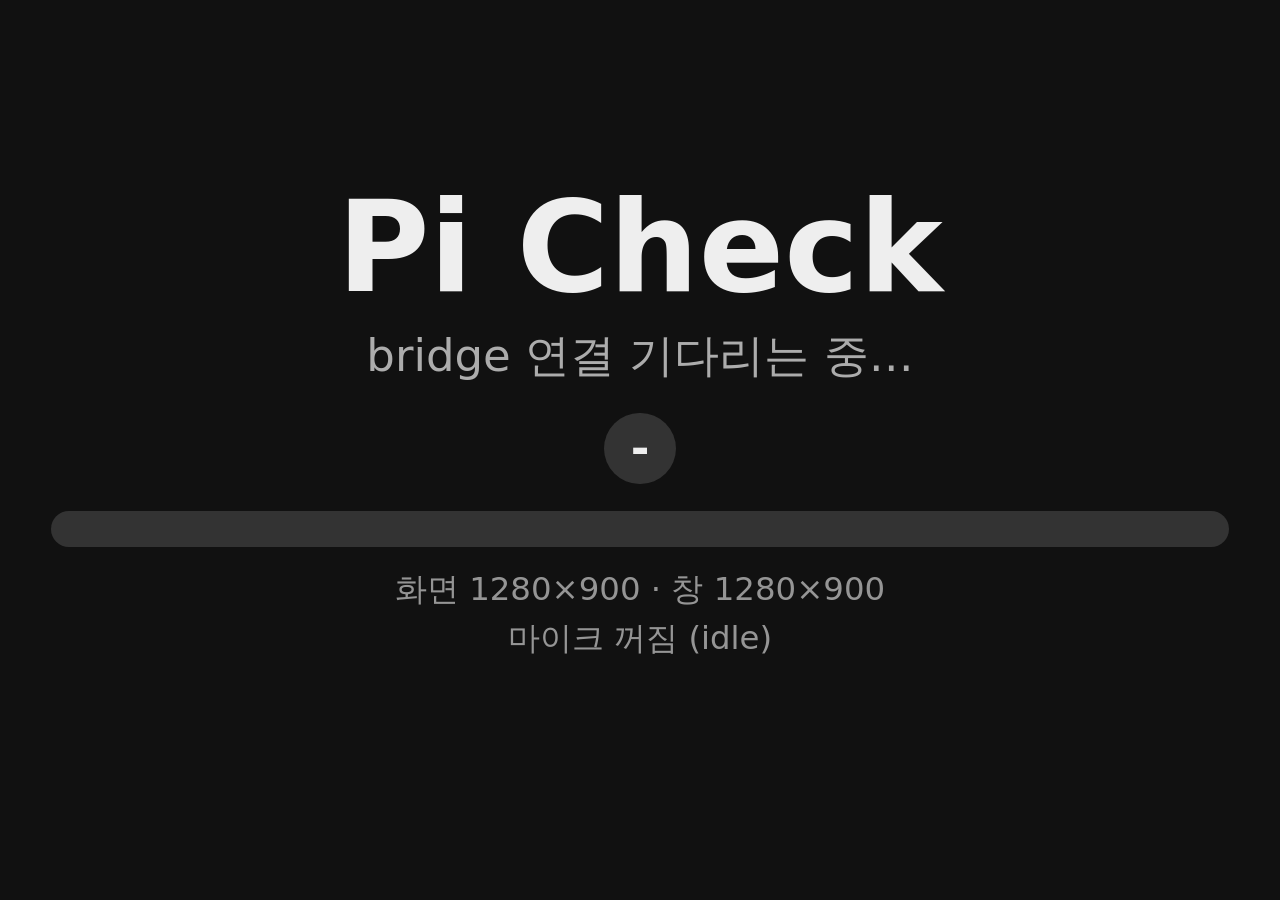
<file: octo/examples/pi-check/index.html>
<!doctype html>
<html lang="ko">
<head>
  <meta charset="utf-8">
  <meta name="viewport" content="width=device-width, initial-scale=1">
  <title>Pi Check</title>
  <!--
    Pi 점검용 페이지 (Gemini 키 필요 없음).
    대시보드에서 이 Pi에 '예제 · pi-check'를 Deploy 하면:
      - 화면에 기기 이름이 크게 뜸 → 화면/이름 확인
      - 초록 막대가 소리에 따라 움직임 → 마이크 확인
      - Identify → 노란 화면 + 삑 → 스피커 확인
      - 대시보드 '대화 시작'/'그만' → 상태 글자가 바뀜 → 쇼 신호 확인
  -->
  <style>
    html, body { margin: 0; height: 100%; background: #111; color: #eee; }
    body { display: grid; place-items: center; overflow: hidden; font-family: system-ui, "NanumGothic", sans-serif; }
    main { width: 92vw; text-align: center; }
    #name { font-size: 14vmin; font-weight: 800; line-height: 1.1; word-break: keep-all; }
    #role { font-size: 5vmin; opacity: .7; margin-top: 1vmin; }
    #state { display: inline-block; margin: 3vmin 0; padding: 1vmin 3vmin; border-radius: 99px; font-size: 5vmin; font-weight: 700; background: #333; }
    #state.listening { background: #1f9d55; }
    #state.speaking { background: #e8742b; }
    .meter { height: 4vmin; background: #333; border-radius: 99px; overflow: hidden; }
    .meter i { display: block; height: 100%; width: 0; background: #7ce0a0; }
    #info { font-size: 3.6vmin; opacity: .6; margin-top: 2vmin; line-height: 1.5; }
    #said { font-size: 4.5vmin; margin-top: 2vmin; color: #ffd27a; min-height: 1em; }
  </style>
</head>
<body>
  <main>
    <div id="name">Pi Check</div>
    <div id="role">bridge 연결 기다리는 중…</div>
    <div id="state">-</div>
    <div class="meter"><i id="level"></i></div>
    <div id="info"></div>
    <div id="said"></div>
  </main>
  <script src="live-bridge.js"></script>
  <script>
    const $ = (id) => document.getElementById(id);
    let session = false;
    let role = "";
    let mode = "idle";
    let micText = "마이크 꺼짐 (idle)";
    let meterStream = null, meterContext = null, meterFrame = null;

    function setState(text, cls = "") {
      $("state").textContent = text;
      $("state").className = cls;
    }

    function showRole() {
      $("role").textContent = `${role === "master" ? "master (진행자)" : role || "?"}${mode === "chat" ? " · 대화 중" : ""}`;
    }

    function showInfo() {
      $("info").innerHTML = "";
      $("info").append(`화면 ${screen.width}×${screen.height} · 창 ${innerWidth}×${innerHeight}`, document.createElement("br"), micText);
    }

    async function openMeter() {
      try {
        const stream = await navigator.mediaDevices.getUserMedia({ audio: true });
        const label = stream.getAudioTracks()[0]?.label || "마이크";
        meterStream = stream;
        const ctx = new AudioContext();
        meterContext = ctx;
        const analyser = ctx.createAnalyser();
        analyser.fftSize = 1024;
        ctx.createMediaStreamSource(stream).connect(analyser);
        const buf = new Float32Array(analyser.fftSize);
        const tick = () => {
          analyser.getFloatTimeDomainData(buf);
          let max = 0;
          for (const v of buf) max = Math.max(max, Math.abs(v));
          $("level").style.width = `${Math.min(100, max * 140)}%`;
          meterFrame = requestAnimationFrame(tick);
        };
        tick();
        micText = `마이크: ${label}`;
        LiveBridge.log(`[pi-check] 마이크 열림: ${label} · 화면 ${screen.width}x${screen.height}`);
      } catch (error) {
        micText = `마이크 없음 (${error.name})`;
        LiveBridge.log(`[pi-check] 마이크 못 엶: ${error.name} ${error.message}`);
      }
      showInfo();
    }

    function beep() {
      try {
        const ctx = new AudioContext();
        const osc = ctx.createOscillator();
        const gain = ctx.createGain();
        osc.frequency.value = 660;
        gain.gain.value = 0.2;
        osc.connect(gain).connect(ctx.destination);
        osc.start();
        osc.stop(ctx.currentTime + 0.3);
      } catch {
        // 소리 못 내도 화면은 계속
      }
    }

    LiveBridge.on("connected", () => setState(session ? "듣는 중 (세션 켜짐)" : "대기 (sleep)", session ? "listening" : ""));
    LiveBridge.on("hello", (m) => {
      $("name").textContent = m.name;
      role = m.role;
      showRole();
    });
    LiveBridge.on("mode", (m) => {
      mode = m.mode;
      showRole();
    });

    LiveBridge.connect({
      start: async () => {
        session = true;
        await openMeter();
        setState("듣는 중 (세션 켜짐)", "listening");
      },
      stop: async () => {
        session = false;
        cancelAnimationFrame(meterFrame);
        meterStream?.getTracks().forEach((track) => track.stop());
        await meterContext?.close();
        meterStream = meterContext = null;
        micText = "마이크 꺼짐 (idle)";
        $("level").style.width = "0%";
        showInfo();
        setState("대기 (sleep)");
        $("said").textContent = "";
      },
      say: (text) => {
        $("said").textContent = "첫 발언자로 뽑힘!";
        LiveBridge.log(`[pi-check] kickoff 받음: ${text.slice(0, 80)}`);
        beep();
        setState("말하는 중", "speaking");
        LiveBridge.speaking(true);
        setTimeout(() => {
          LiveBridge.speaking(false);
          if (session) setState("듣는 중 (세션 켜짐)", "listening");
        }, 2500);
      },
    });

    addEventListener("resize", showInfo);
    showInfo();
  </script>
</body>
</html>
</file>
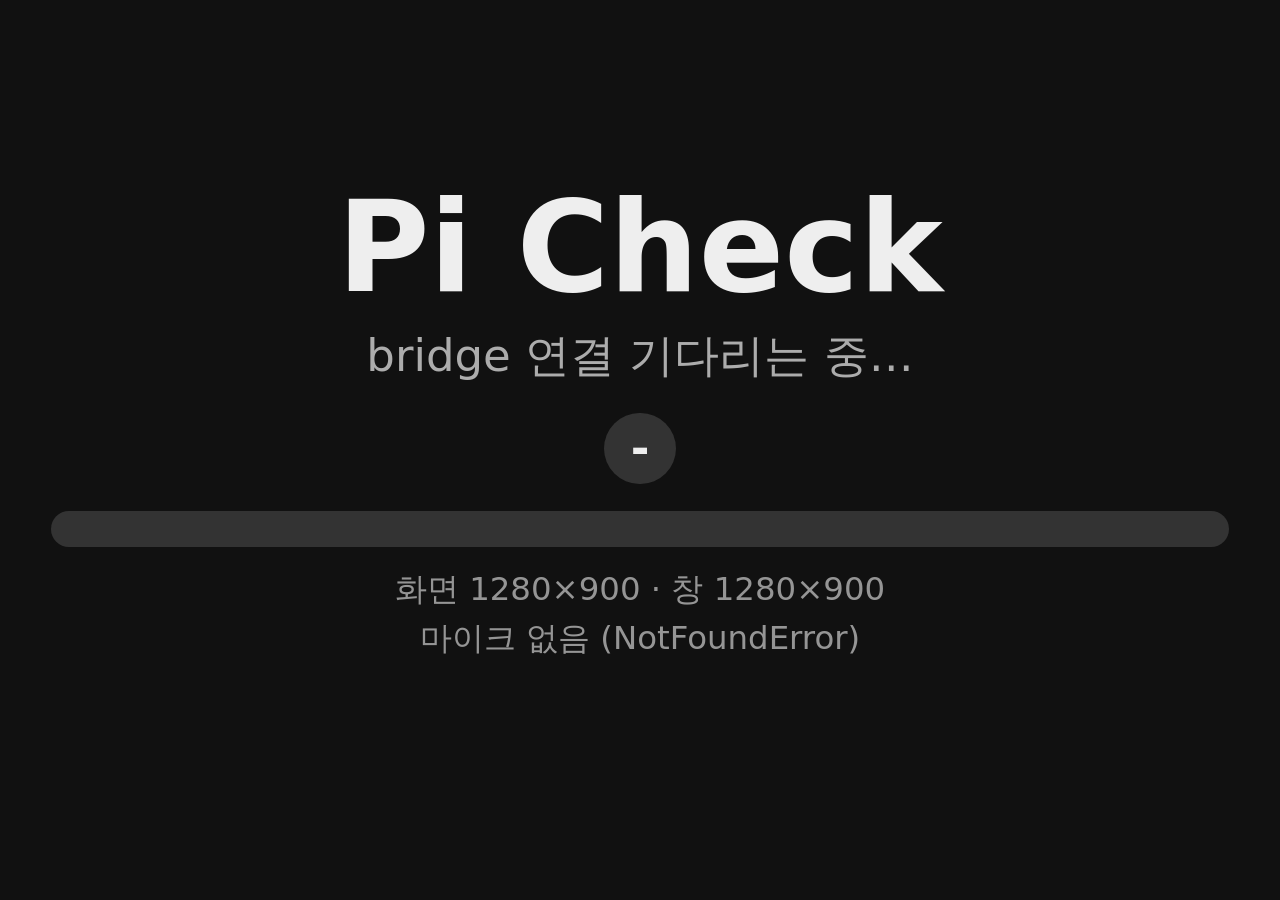
<file: octo/local-server-v3/local-server/examples/pi-check/index.html>
<!doctype html>
<html lang="ko">
<head>
  <meta charset="utf-8">
  <meta name="viewport" content="width=device-width, initial-scale=1">
  <title>Pi Check</title>
  <!--
    Pi 점검용 페이지 (Gemini 키 필요 없음).
    대시보드에서 이 Pi에 '예제 · pi-check'를 Deploy 하면:
      - 화면에 기기 이름이 크게 뜸 → 화면/이름 확인
      - 초록 막대가 소리에 따라 움직임 → 마이크 확인
      - Identify → 노란 화면 + 삑 → 스피커 확인
      - 대시보드 '대화 시작'/'그만' → 상태 글자가 바뀜 → 쇼 신호 확인
  -->
  <style>
    html, body { margin: 0; height: 100%; background: #111; color: #eee; }
    body { display: grid; place-items: center; overflow: hidden; font-family: system-ui, "NanumGothic", sans-serif; }
    main { width: 92vw; text-align: center; }
    #name { font-size: 14vmin; font-weight: 800; line-height: 1.1; word-break: keep-all; }
    #role { font-size: 5vmin; opacity: .7; margin-top: 1vmin; }
    #state { display: inline-block; margin: 3vmin 0; padding: 1vmin 3vmin; border-radius: 99px; font-size: 5vmin; font-weight: 700; background: #333; }
    #state.listening { background: #1f9d55; }
    #state.speaking { background: #e8742b; }
    .meter { height: 4vmin; background: #333; border-radius: 99px; overflow: hidden; }
    .meter i { display: block; height: 100%; width: 0; background: #7ce0a0; }
    #info { font-size: 3.6vmin; opacity: .6; margin-top: 2vmin; line-height: 1.5; }
    #said { font-size: 4.5vmin; margin-top: 2vmin; color: #ffd27a; min-height: 1em; }
  </style>
</head>
<body>
  <main>
    <div id="name">Pi Check</div>
    <div id="role">bridge 연결 기다리는 중…</div>
    <div id="state">-</div>
    <div class="meter"><i id="level"></i></div>
    <div id="info"></div>
    <div id="said"></div>
  </main>
  <script src="live-bridge.js"></script>
  <script>
    const $ = (id) => document.getElementById(id);
    let session = false;
    let role = "";
    let mode = "idle";
    let micText = "마이크 여는 중…";

    function setState(text, cls = "") {
      $("state").textContent = text;
      $("state").className = cls;
    }

    function showRole() {
      $("role").textContent = `${role === "master" ? "master (진행자)" : role || "?"}${mode === "chat" ? " · 대화 중" : ""}`;
    }

    function showInfo() {
      $("info").innerHTML = "";
      $("info").append(`화면 ${screen.width}×${screen.height} · 창 ${innerWidth}×${innerHeight}`, document.createElement("br"), micText);
    }

    async function openMeter() {
      try {
        const stream = await navigator.mediaDevices.getUserMedia({ audio: true });
        const label = stream.getAudioTracks()[0]?.label || "마이크";
        const ctx = new AudioContext();
        const analyser = ctx.createAnalyser();
        analyser.fftSize = 1024;
        ctx.createMediaStreamSource(stream).connect(analyser);
        const buf = new Float32Array(analyser.fftSize);
        const tick = () => {
          analyser.getFloatTimeDomainData(buf);
          let max = 0;
          for (const v of buf) max = Math.max(max, Math.abs(v));
          $("level").style.width = `${Math.min(100, max * 140)}%`;
          requestAnimationFrame(tick);
        };
        tick();
        micText = `마이크: ${label}`;
        LiveBridge.log(`[pi-check] 마이크 열림: ${label} · 화면 ${screen.width}x${screen.height}`);
      } catch (error) {
        micText = `마이크 없음 (${error.name})`;
        LiveBridge.log(`[pi-check] 마이크 못 엶: ${error.name} ${error.message}`);
      }
      showInfo();
    }

    function beep() {
      try {
        const ctx = new AudioContext();
        const osc = ctx.createOscillator();
        const gain = ctx.createGain();
        osc.frequency.value = 660;
        gain.gain.value = 0.2;
        osc.connect(gain).connect(ctx.destination);
        osc.start();
        osc.stop(ctx.currentTime + 0.3);
      } catch {
        // 소리 못 내도 화면은 계속
      }
    }

    LiveBridge.on("connected", () => setState(session ? "듣는 중 (세션 켜짐)" : "대기 (sleep)", session ? "listening" : ""));
    LiveBridge.on("hello", (m) => {
      $("name").textContent = m.name;
      role = m.role;
      showRole();
    });
    LiveBridge.on("mode", (m) => {
      mode = m.mode;
      showRole();
    });

    LiveBridge.connect({
      start: async () => {
        session = true;
        setState("듣는 중 (세션 켜짐)", "listening");
      },
      stop: async () => {
        session = false;
        setState("대기 (sleep)");
        $("said").textContent = "";
      },
      say: (text) => {
        $("said").textContent = "첫 발언자로 뽑힘!";
        LiveBridge.log(`[pi-check] kickoff 받음: ${text.slice(0, 80)}`);
        beep();
        setState("말하는 중", "speaking");
        LiveBridge.speaking(true);
        setTimeout(() => {
          LiveBridge.speaking(false);
          if (session) setState("듣는 중 (세션 켜짐)", "listening");
        }, 2500);
      },
    });

    addEventListener("resize", showInfo);
    showInfo();
    openMeter();
  </script>
</body>
</html>
</file>
